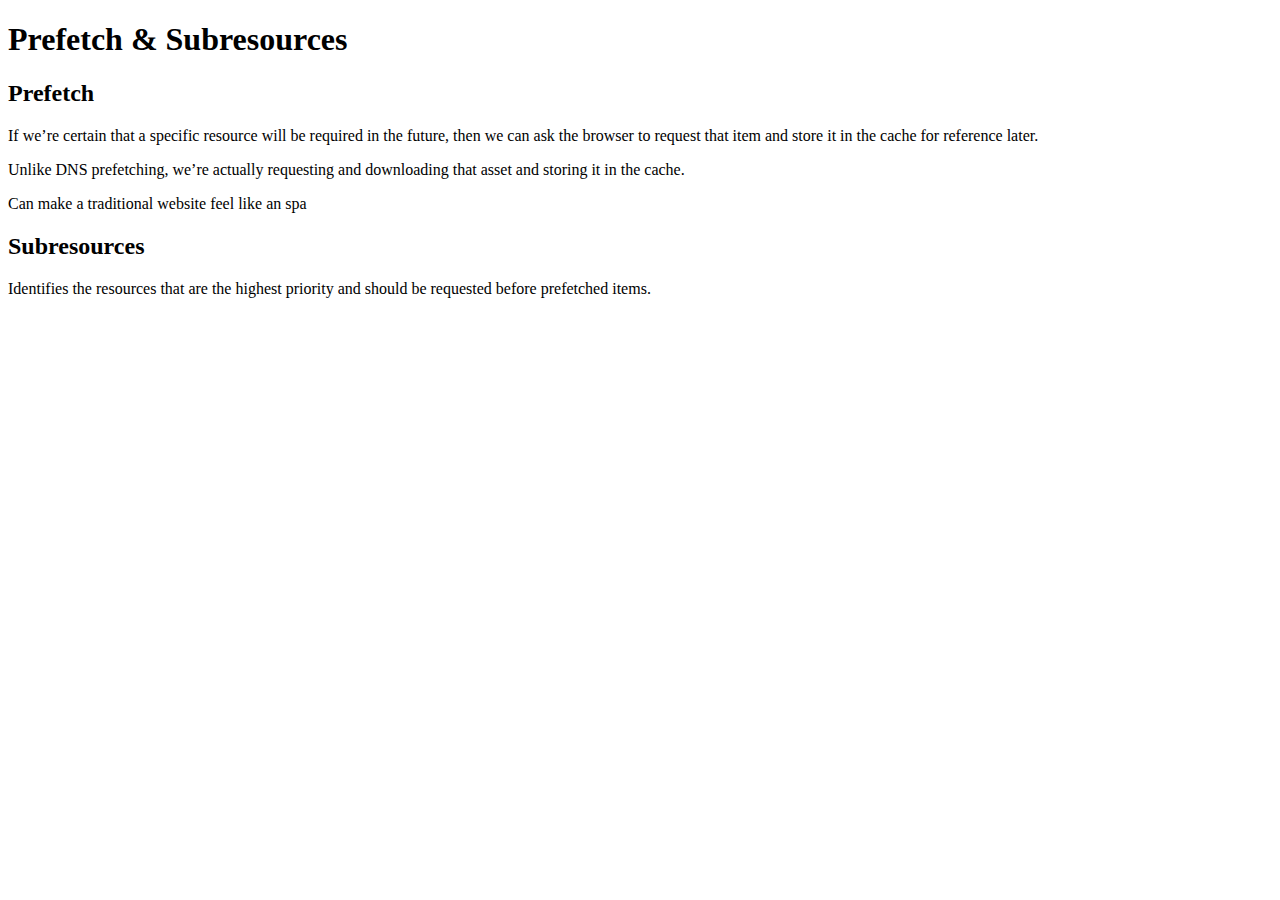
<file: prefetch/index.html>
<!DOCTYPE html>
<html lang="en">

<head>
    <meta charset="UTF-8">
    <meta name="viewport" content="width=device-width, initial-scale=1.0">
    <title>Prefetch & Subresources</title>
    <link rel="prefetch"
        href="https://images.unsplash.com/photo-1592840835081-4000b73b37d8?ixlib=rb-1.2.1&ixid=eyJhcHBfaWQiOjEyMDd9&auto=format&fit=crop&w=1350&q=80">
    <link rel="prefetch"
        href="https://images.unsplash.com/photo-1590664043095-a2e8a55bb571?ixlib=rb-1.2.1&auto=format&fit=crop&w=1350&q=80">
    <link rel="prefetch"
        href="https://images.unsplash.com/photo-1590664101727-ddb7d14ccb8c?ixlib=rb-1.2.1&auto=format&fit=crop&w=500&q=60">
</head>

<body>
    <h1>Prefetch & Subresources</h1>
    <h2>Prefetch</h2>
    <p>If we’re certain that a specific resource will be required in the future, then we can ask the browser to request
        that item and store it in the cache for reference later.</p>
    <p>Unlike DNS prefetching, we’re actually requesting and downloading that asset and storing it in the cache.</p>
    <p>Can make a traditional website feel like an spa</p>
    <h2>Subresources</h2>
    <p>Identifies the resources that are the highest priority and should be requested before prefetched items.</p>
</body>

</html>
</file>
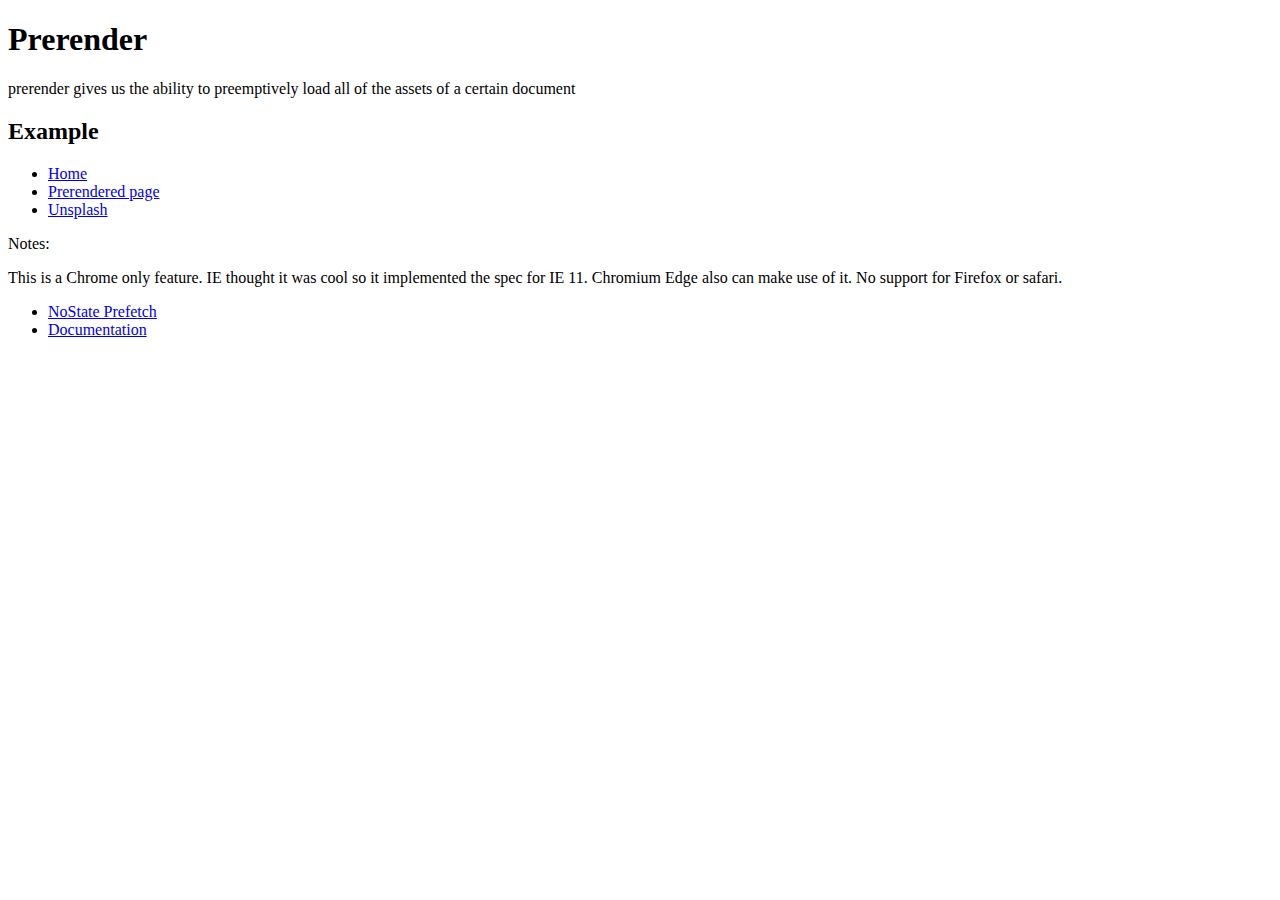
<file: prerender/index.html>
<!DOCTYPE html>
<html lang="en">

<head>
    <meta charset="UTF-8">
    <meta name="viewport" content="width=device-width, initial-scale=1.0">
    <title>prerender</title>
    <link rel="prerender" href="https://unsplash.com/">
</head>

<body>
    <h1>Prerender</h1>
    <p>prerender gives us the ability to preemptively load all of the assets of a certain document</p>
    <h2>Example</h2>
    <nav>
        <ul>
            <li><a href="/prerender">Home</a></li>
            <li><a href="prerendered.html">Prerendered page</a></li>
            <li><a href="https://unsplash.com/">Unsplash</a></li>
        </ul>
    </nav>

    <p>Notes:</p>
    <p>This is a Chrome only feature. IE thought it was cool so it implemented the spec for IE 11. Chromium Edge also
        can make use of it. No support for Firefox or safari. </p>
    <ul>
        <li><a href="https://developers.google.com/web/updates/2018/07/nostate-prefetch">NoState Prefetch</a></li>
        <li><a
                href="https://docs.google.com/document/d/16VCYGGWau483IMSxODpg5faZny1FJ6vNK2v-BuM5EhU/edit">Documentation</a>
        </li>
    </ul>
</body>

</html>
</file>
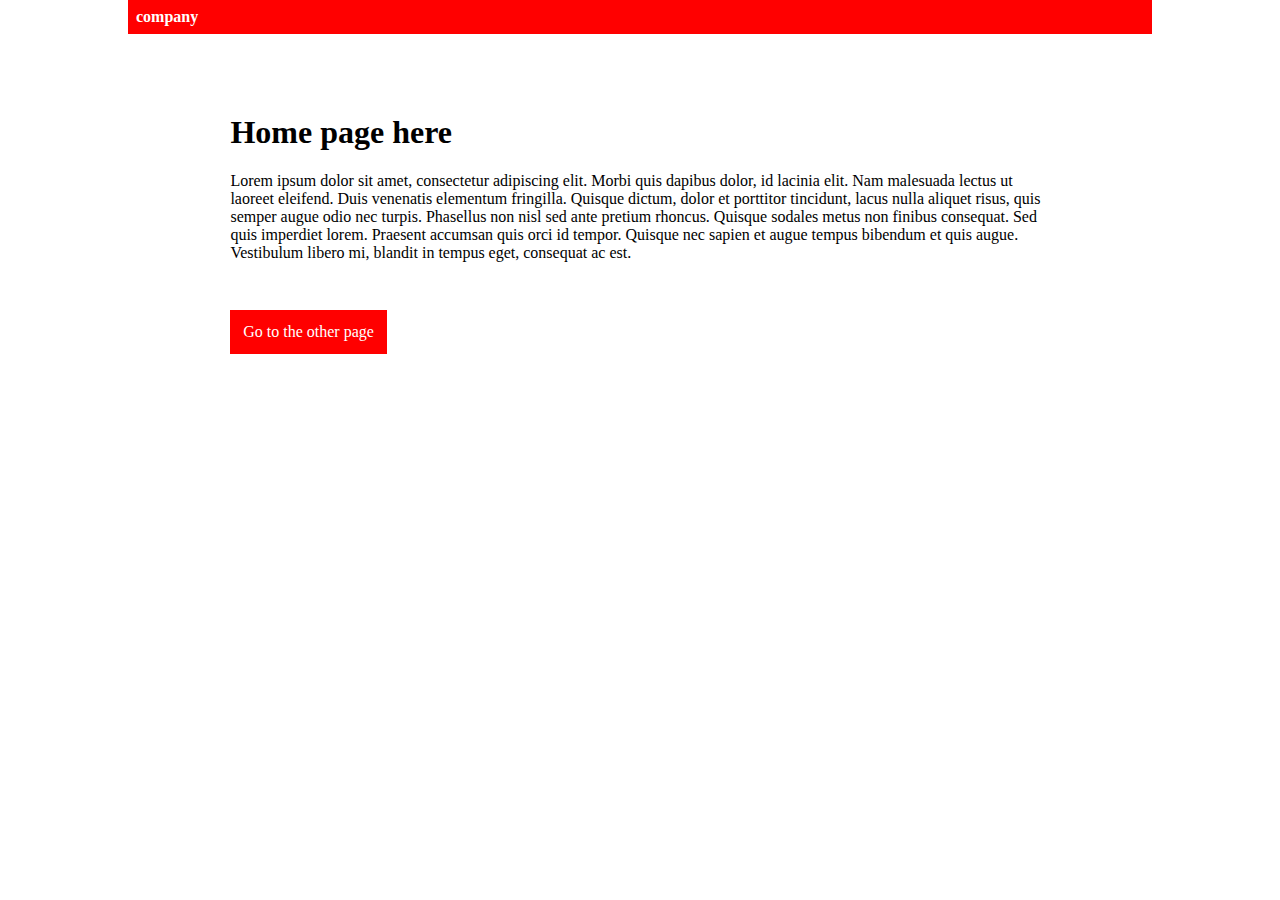
<file: swup/index.html>
<!DOCTYPE html>
<html lang="en">

<head>
    <meta charset="UTF-8">
    <meta name="viewport" content="width=device-width, initial-scale=1.0">
    <title>Swup</title>
    <link rel="stylesheet" href="style.css">
</head>

<body>
    <div class="container">
        <nav>
            <a href="#">company</a>
        </nav>
        <main id="swup" class="transition-fade">
            <h1>Home page here</h1>
            <p>Lorem ipsum dolor sit amet, consectetur adipiscing elit. Morbi quis dapibus dolor, id lacinia elit. Nam
                malesuada lectus ut laoreet eleifend. Duis venenatis elementum fringilla. Quisque dictum, dolor et
                porttitor tincidunt, lacus nulla aliquet risus, quis semper augue odio nec turpis. Phasellus non nisl
                sed ante pretium rhoncus. Quisque sodales metus non finibus consequat. Sed quis imperdiet lorem.
                Praesent accumsan quis orci id tempor. Quisque nec sapien et augue tempus bibendum et quis augue.
                Vestibulum libero mi, blandit in tempus eget, consequat ac est.</p>
            <a href="/swup/subpage.html" class="transition-left">Go to the other page</a>
        </main>
        <div class="transition-wipe overlay">

        </div>
    </div>

    <script src="swup.min.js"></script>
    <script>
        const swup = new Swup();
    </script>
</body>

</html>
</file>
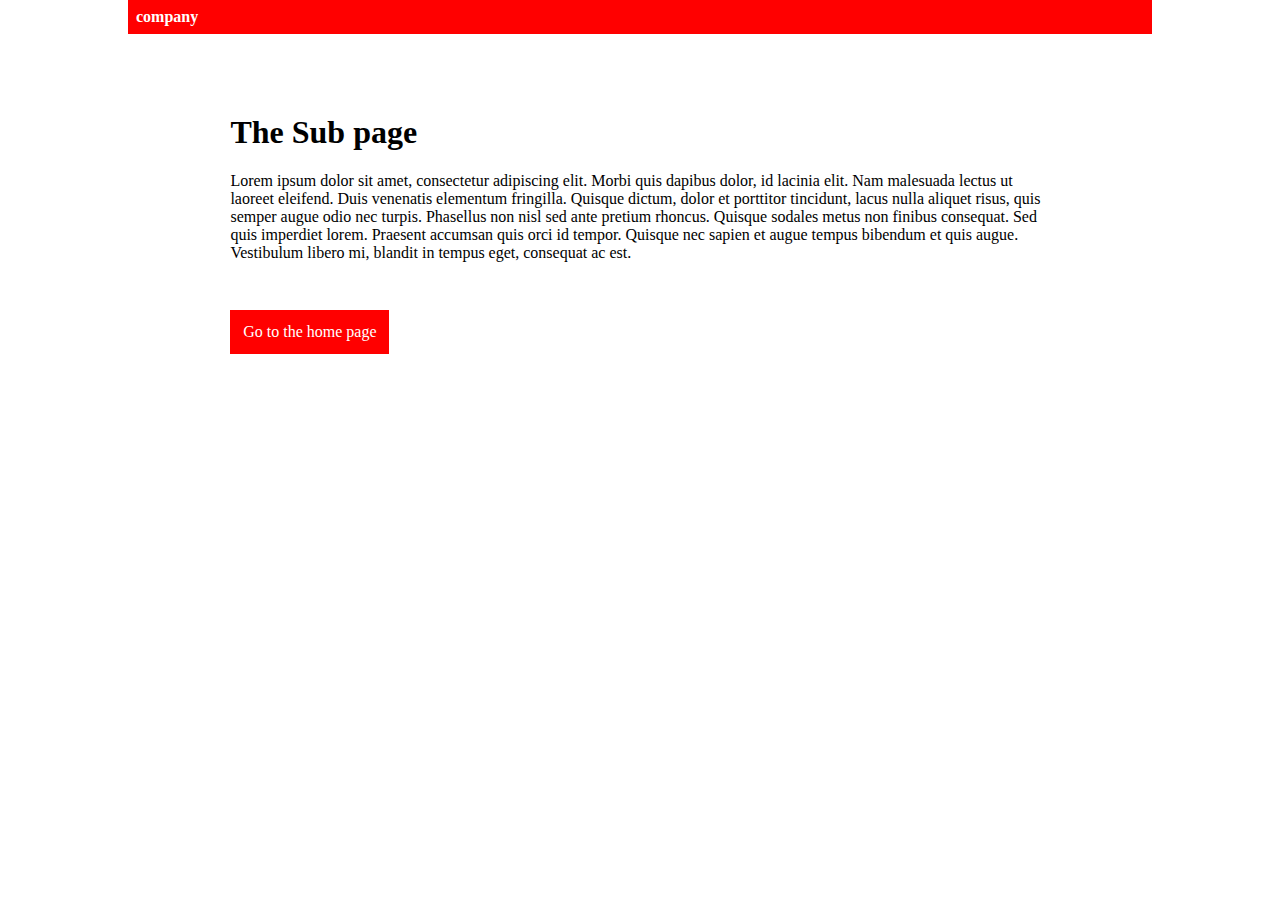
<file: swup/subpage.html>
<!DOCTYPE html>
<html lang="en">

<head>
    <meta charset="UTF-8">
    <meta name="viewport" content="width=device-width, initial-scale=1.0">
    <title>Swup</title>
    <link rel="stylesheet" href="style.css">
</head>

<body>
    <div class="container">
        <nav>
            <a href="#">company</a>
        </nav>
        <main id="swup" class="transition-fade">
            <h1>The Sub page</h1>
            <p>Lorem ipsum dolor sit amet, consectetur adipiscing elit. Morbi quis dapibus dolor, id lacinia elit. Nam
                malesuada lectus ut laoreet eleifend. Duis venenatis elementum fringilla. Quisque dictum, dolor et
                porttitor tincidunt, lacus nulla aliquet risus, quis semper augue odio nec turpis. Phasellus non nisl
                sed ante pretium rhoncus. Quisque sodales metus non finibus consequat. Sed quis imperdiet lorem.
                Praesent accumsan quis orci id tempor. Quisque nec sapien et augue tempus bibendum et quis augue.
                Vestibulum libero mi, blandit in tempus eget, consequat ac est.</p>
            <a href="/swup" class="transition-left">Go to the home page</a>
        </main>
    </div>
</body>

</html>
</file>
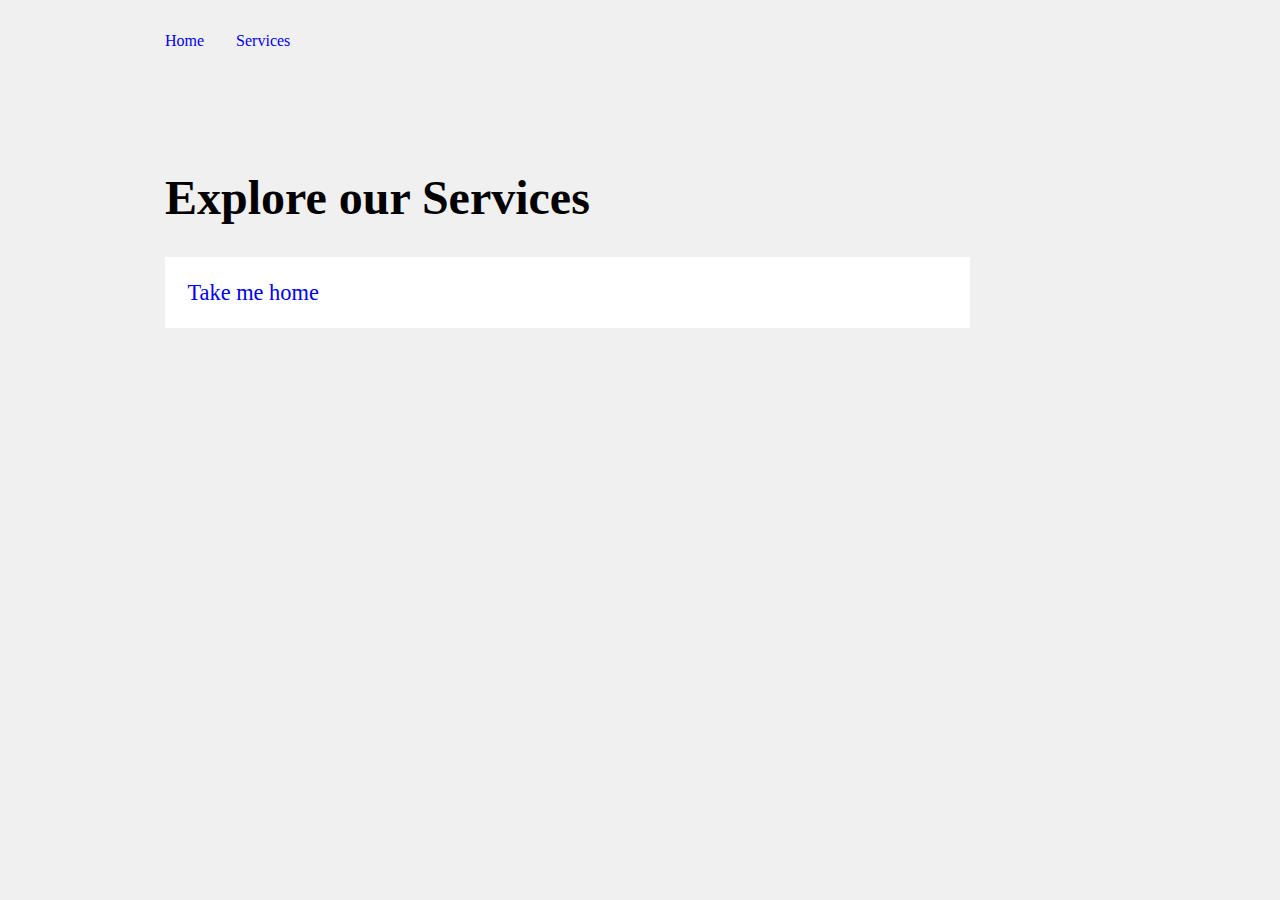
<file: turbolinks/services.html>
<!DOCTYPE html>
<html lang="en">

<head>
    <meta charset="UTF-8">
    <meta name="viewport" content="width=device-width, initial-scale=1.0">
    <title>Document</title>
    <link rel="stylesheet" href="style.css">
</head>

<body data-barba="wrapper">

    <ul class="transition">
        <li></li>
    </ul>

    <div class="wrapper">
        <header>
            <nav>
                <ul>
                    <li><a href="./index.html">Home</a></li>
                    <li><a href="./services.html">Services</a></li>
                </ul>
            </nav>
        </header>

        <main data-barba="container" data-barba-namespace="home">
            <div class="left">
                <h1>Explore our Services</h1>
                <a href="./index.html" class="cta">Take me home</a>
            </div>
            <img src="./photo2.jpg" alt="interior">
        </main>
    </div>
</body>

</html>
</file>
<file: swup/style.css>
body {
    margin: 0;
}

a {
    text-decoration: none;
}

.container {
    width: 80%;
    margin: 0 auto;
}

nav {
    background: rgb(255, 0, 0);
    padding: 0.5em;
}

nav a {
    color: white;
    font-weight: bold;
}

main {
    width: 80%;
    margin: 5em auto;
}

main a {
    display: inline-block;
    background: red;
    color: white;
    padding: 0.8em;
    margin-top: 2em;
}

.overlay {
    position: absolute;
    width: 100%;
    height: 100%;
    background: red;
    left: 0;
    top: 0;
    transform: scale(0);
    transform-origin: left;
}

.transition-fade {
    transition: 0.4s;
    opacity: 1;
}

html.is-animating .transition-fade {
    opacity: 0;
    transform: translateY(-100px);
}

.transition-left {
    transition: 0.4s;
    transform: translateX(0);
}

html.is-animating .transition-left {
    opacity: 0;
    transform: translateX(-100px);
}

.transition-wipe {
    transition: 0.7s cubic-bezier(0, 0, 0.58, 1);
    transform: scaleX(0);
}

html.is-animating .transition-wipe {
    transform: scaleX(1)
}
</file>
<file: turbolinks/style.css>
html, body {
    margin: 0;
    padding: 0;
}

body {
    font-family: 'Montserrat';
    height: 100vh;
    background: rgb(240, 240, 240);
}

.wrapper {
    padding: 1em;
}

ul {
    list-style: none;
    display: flex;
    padding: 0;
    margin-right: auto;
}

a {
    text-decoration: none;
}

li a {
    margin-right: 2em;
}

h1 {
    font-size: 3em;
    margin-top: 1.5em;
}

.cta {
    display: block;
    padding: 2em 2em 2em 0;
    font-size: 1.4em;
}

img {
    width: 100%;
    clip-path: polygon(0 0, 100% 0, 100% 0, 0 0);
}

ul.transition {
    display: flex;
    position: absolute;
    z-index: 10;
    height: 100vh;
    width: 100%;
    top: 0;
    left: 0;
    margin: 0;
    pointer-events: none;
}

ul.transition li {
    transform: scaleY(0);
    background: white;
    width: 20%;
}

@media (min-width: 650px) {
    main {
        display: flex;
        margin-top: 3em;
        position: relative;
        z-index: 3;
    }

    .wrapper {
        max-width: 950px;
        margin: 0 auto;
    }

    .left {
        padding-right: 2em;
    }

    img {
        width: 400px;
    }

    .cta {
        padding: 1em;
        background: white;
        position: absolute;
        z-index: 21 !important;
        width: 80%;
        animation-fill-mode: initial;
    }
}

@media (min-width: 850px) {
    .left {
        padding-right: 4em;
    }
}
</file>
